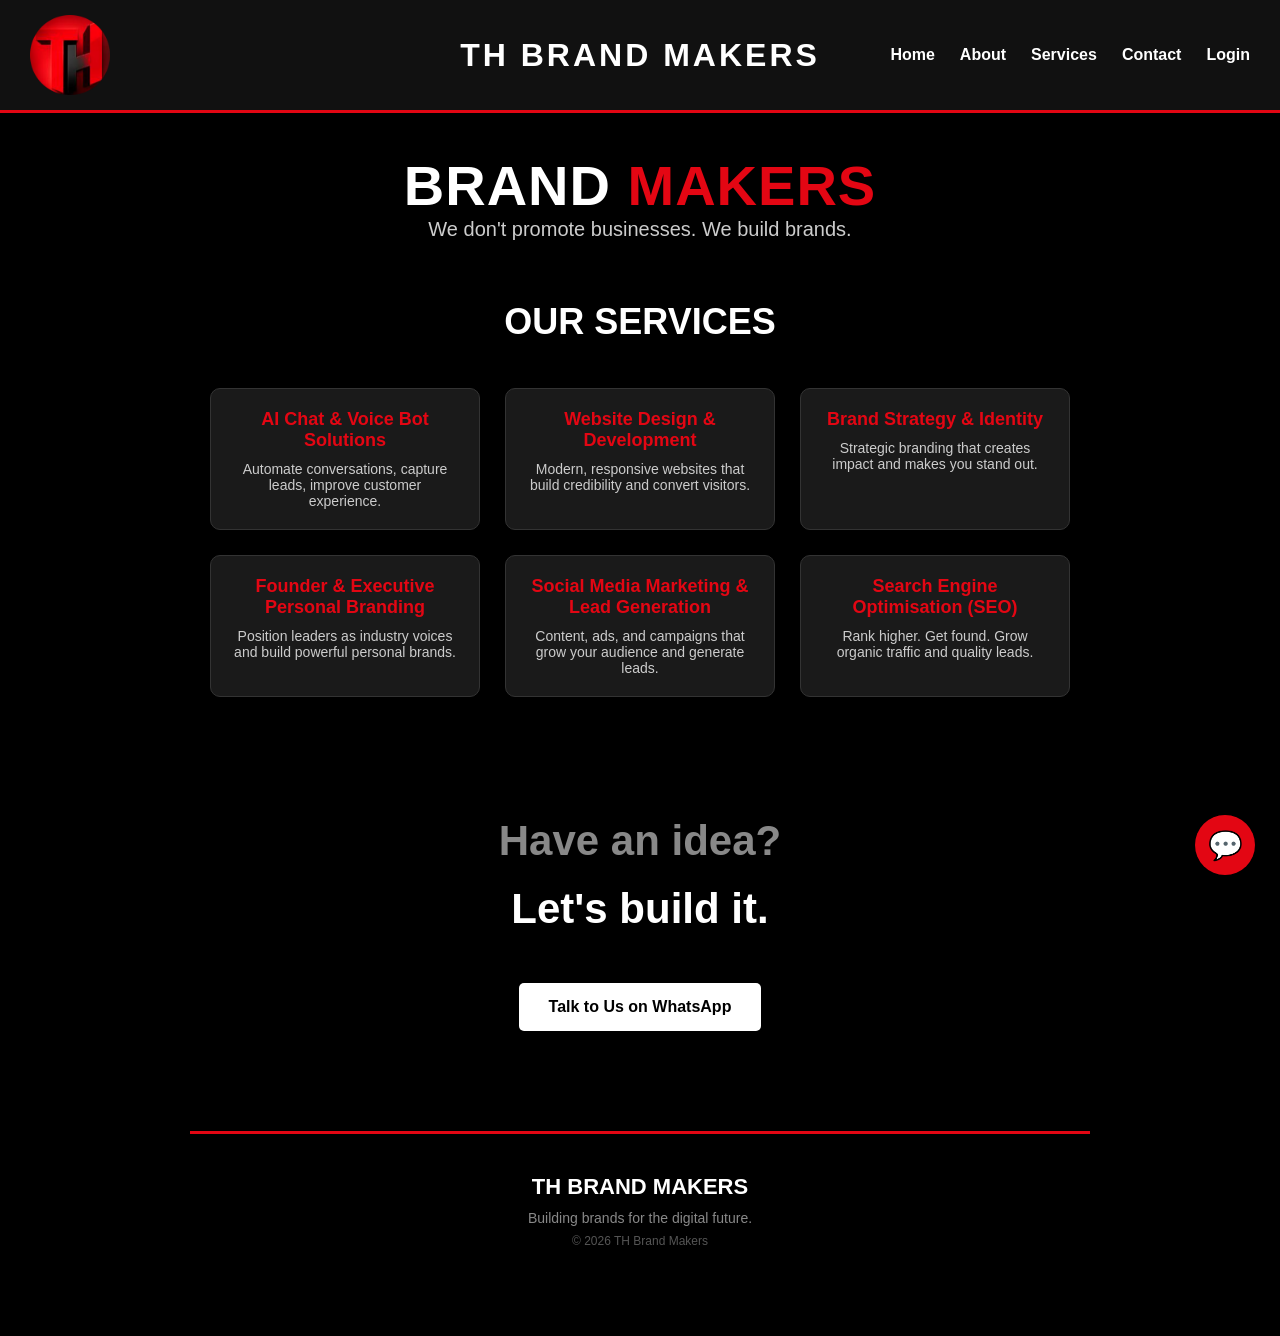
<file: index.html>
<!DOCTYPE html>
<html>
<head>
  <title>TH Brand Makers</title>
  <link rel="stylesheet" href="style.css">
</head>
<body>

  <nav>
    <img src="logo.png" alt="TH Brand Makers Logo" width="80">
    <div class="brand-title">TH BRAND MAKERS</div>
    <button class="menu-toggle" id="menu-toggle">☰</button>
    <ul id="nav-links">
      <li><a href="index.html">Home</a></li>
      <li><a href="about.html">About</a></li>
      <li><a href="index.html#services">Services</a></li>
      <li><a href="index.html#footer">Contact</a></li>
      <li><a href="login.html">Login</a></li>
    </ul>
  </nav>

  <h1>BRAND <span>MAKERS</span></h1>
  <p>We don't promote businesses. We build brands.</p>

  <section id="services">
    <h2>Our Services</h2>

    <div class="card">
      <h3>AI Chat & Voice Bot Solutions</h3>
      <p>Automate conversations, capture leads, improve customer experience.</p>
    </div>

    <div class="card">
      <h3>Website Design & Development</h3>
      <p>Modern, responsive websites that build credibility and convert visitors.</p>
    </div>

    <div class="card">
      <h3>Brand Strategy & Identity</h3>
      <p>Strategic branding that creates impact and makes you stand out.</p>
    </div>

    <div class="card">
      <h3>Founder & Executive Personal Branding</h3>
      <p>Position leaders as industry voices and build powerful personal brands.</p>
    </div>

    <div class="card">
      <h3>Social Media Marketing & Lead Generation</h3>
      <p>Content, ads, and campaigns that grow your audience and generate leads.</p>
    </div>

    <div class="card">
      <h3>Search Engine Optimisation (SEO)</h3>
      <p>Rank higher. Get found. Grow organic traffic and quality leads.</p>
    </div>
  </section>

  <section class="cta">
    <h2>Have an idea?</h2>
    <h2 class="cta-highlight">Let's build it.</h2>
    <a href="https://wa.me/918639852677" class="whatsapp-btn" target="_blank">Talk to Us on WhatsApp</a>
  </section>

  <footer id="footer">
    <h2>TH BRAND MAKERS</h2>
    <p>Building brands for the digital future.</p>
    <p class="copyright">&copy; 2026 TH Brand Makers</p>
  </footer>

  <a href="https://wa.me/918639852677" class="chat-bubble" target="_blank" aria-label="Chat with us">💬</a>

  <script src="script.js"></script>
</body>
</html>
</file>
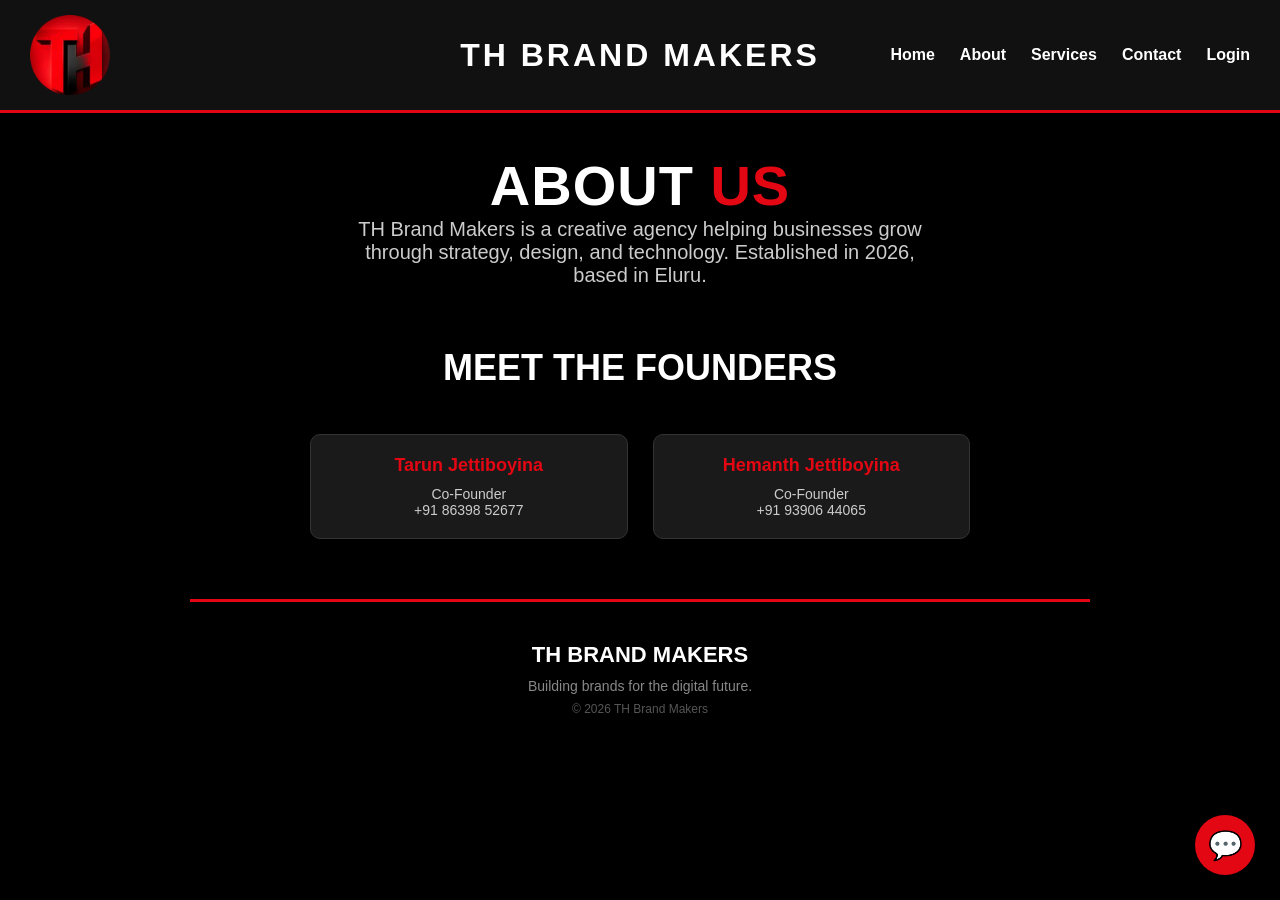
<file: about.html>
<!DOCTYPE html>
<html>
<head>
  <title>About Us - TH Brand Makers</title>
  <link rel="stylesheet" href="style.css">
</head>
<body>

  <nav>
    <img src="logo.png" alt="TH Brand Makers Logo" width="80">
    <div class="brand-title">TH BRAND MAKERS</div>
    <button class="menu-toggle" id="menu-toggle">☰</button>
    <ul id="nav-links">
      <li><a href="index.html">Home</a></li>
      <li><a href="about.html">About</a></li>
      <li><a href="index.html#services">Services</a></li>
      <li><a href="index.html#footer">Contact</a></li>
      <li><a href="login.html">Login</a></li>
    </ul>
  </nav>

  <h1>ABOUT <span>US</span></h1>
  <p>TH Brand Makers is a creative agency helping businesses grow through strategy, design, and technology. Established in 2026, based in Eluru.</p>

  <section id="founders">
    <h2>Meet the Founders</h2>

    <div class="card">
      <h3>Tarun Jettiboyina</h3>
      <p>Co-Founder</p>
      <p>+91 86398 52677</p>
    </div>

    <div class="card">
      <h3>Hemanth Jettiboyina</h3>
      <p>Co-Founder</p>
      <p>+91 93906 44065</p>
    </div>
  </section>

  <footer id="footer">
    <h2>TH BRAND MAKERS</h2>
    <p>Building brands for the digital future.</p>
    <p class="copyright">&copy; 2026 TH Brand Makers</p>
  </footer>

  <a href="https://wa.me/918639852677" class="chat-bubble" target="_blank" aria-label="Chat with us">💬</a>

  <script src="script.js"></script>
</body>
</html>
</file>
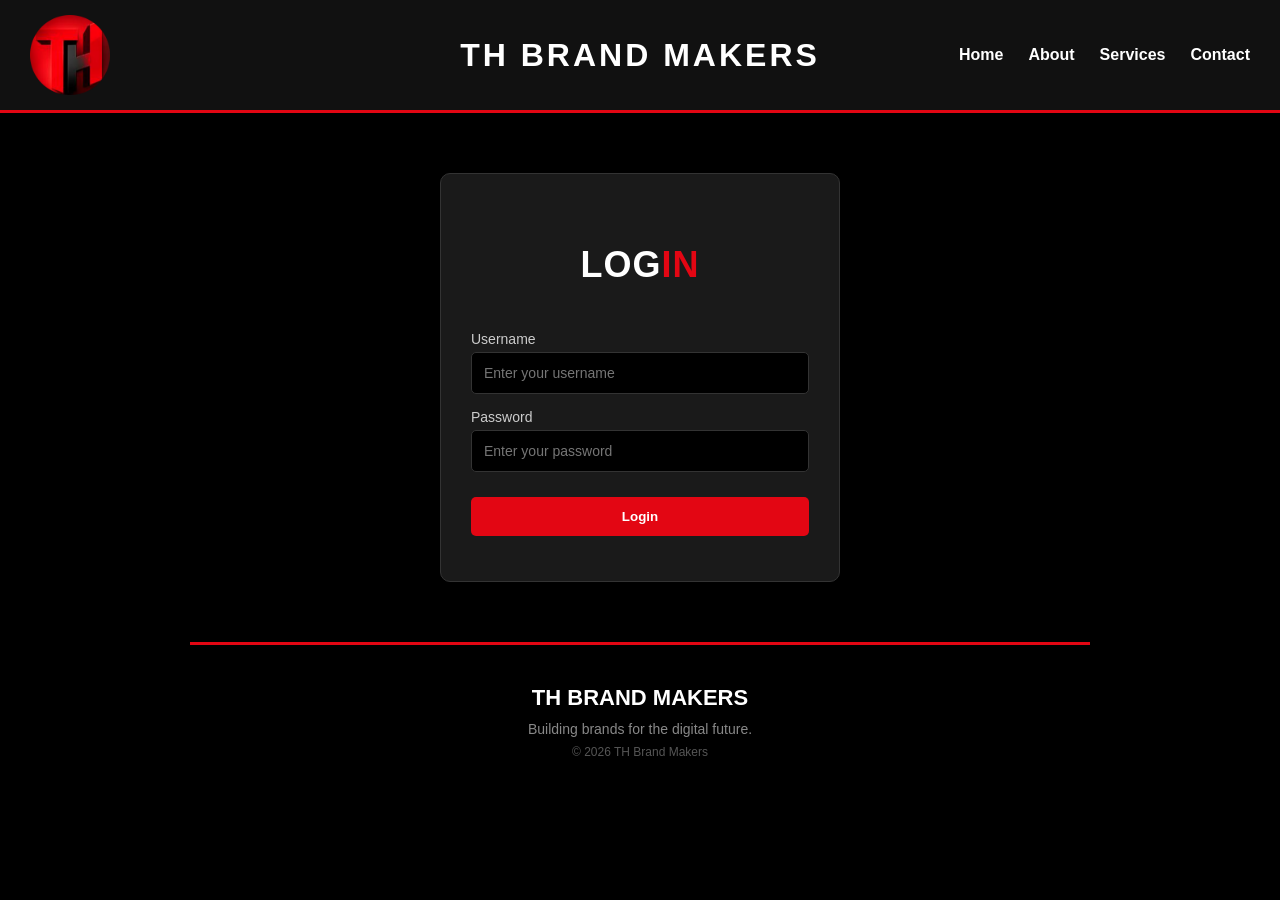
<file: login.html>
<!DOCTYPE html>
<html>
<head>
  <title>Login - TH Brand Makers</title>
  <link rel="stylesheet" href="style.css">
</head>
<body>

  <nav>
    <img src="logo.png" alt="TH Brand Makers Logo" width="80">
    <div class="brand-title">TH BRAND MAKERS</div>
    <button class="menu-toggle" id="menu-toggle">☰</button>
    <ul id="nav-links">
      <li><a href="index.html">Home</a></li>
      <li><a href="about.html">About</a></li>
      <li><a href="index.html#services">Services</a></li>
      <li><a href="index.html#footer">Contact</a></li>
    </ul>
  </nav>

  <div class="login-container">
    <h1>LOG<span>IN</span></h1>

    <form id="login-form">
      <label for="username">Username</label>
      <input type="text" id="username" placeholder="Enter your username" required>

      <label for="password">Password</label>
      <input type="password" id="password" placeholder="Enter your password" required>

      <button type="submit">Login</button>
    </form>

    <p id="login-message"></p>
  </div>

  <footer id="footer">
    <h2>TH BRAND MAKERS</h2>
    <p>Building brands for the digital future.</p>
    <p class="copyright">&copy; 2026 TH Brand Makers</p>
  </footer>

  <script src="script.js"></script>
</body>
</html>
</file>
<file: style.css>
* {
  margin: 0;
  padding: 0;
  box-sizing: border-box;
}

body {
  background-color: black;
  color: white;
  font-family: Arial, sans-serif;
}

nav {
  display: flex;
  align-items: center;
  justify-content: space-between;
  padding: 15px 30px;
  background-color: #111;
  border-bottom: 3px solid #E30613;
  position: relative;
  transition: background-color 0.3s;
}

nav.scrolled {
  background-color: #000;
  box-shadow: 0 2px 10px rgba(0,0,0,0.5);
}

.brand-title {
  font-size: 32px;
  font-weight: 900;
  letter-spacing: 3px;
  color: white;
  text-transform: uppercase;
  position: absolute;
  left: 50%;
  transform: translateX(-50%);
}

.menu-toggle {
  display: none;
  background: none;
  border: none;
  color: white;
  font-size: 28px;
  cursor: pointer;
}

nav ul {
  display: flex;
  list-style: none;
  gap: 25px;
}

nav a {
  color: white;
  text-decoration: none;
  font-weight: bold;
}

nav a:hover {
  color: #E30613;
}

h1, h2, h3, p {
  text-align: center;
}

h1 {
  margin-top: 40px;
  font-size: 56px;
  letter-spacing: 1px;
}

h1 span {
  color: #E30613;
}

body > p {
  font-size: 20px;
  color: #ccc;
  max-width: 600px;
  margin: 0 auto 40px auto;
}

section, footer {
  max-width: 900px;
  margin: 40px auto;
  padding: 20px;
}

section:not(.cta) {
  display: grid;
  grid-template-columns: repeat(3, 1fr);
  gap: 25px;
}

section h2 {
  grid-column: 1 / -1;
  font-size: 36px;
  margin-bottom: 20px;
  text-transform: uppercase;
}

#founders {
  grid-template-columns: repeat(2, 1fr);
  max-width: 700px;
}

.card {
  background-color: #1a1a1a;
  border: 1px solid #333;
  border-radius: 10px;
  padding: 20px;
  transition: transform 0.2s, border-color 0.2s;
}

.card:hover {
  transform: translateY(-5px);
  border-color: #E30613;
}

.card h3 {
  color: #E30613;
  font-size: 18px;
  margin-bottom: 10px;
}

.card p {
  font-size: 14px;
  color: #ccc;
}

.cta {
  text-align: center;
  padding: 60px 20px;
}

.cta h2 {
  font-size: 42px;
  text-transform: none;
  color: #888;
}

.cta-highlight {
  color: white !important;
  margin-bottom: 30px !important;
}

.whatsapp-btn {
  display: inline-block;
  background-color: white;
  color: black;
  text-decoration: none;
  font-weight: bold;
  padding: 15px 30px;
  border-radius: 5px;
  margin-top: 20px;
  transition: background-color 0.2s;
}

.whatsapp-btn:hover {
  background-color: #E30613;
  color: white;
}

footer {
  text-align: center;
  border-top: 3px solid #E30613;
  padding: 40px 20px;
}

footer h2 {
  font-size: 22px;
  margin-bottom: 10px;
}

footer p {
  color: #888;
  font-size: 14px;
  margin-bottom: 8px;
}

.copyright {
  color: #555 !important;
  font-size: 12px !important;
}

.chat-bubble {
  position: fixed;
  bottom: 25px;
  right: 25px;
  width: 60px;
  height: 60px;
  background-color: #E30613;
  border-radius: 50%;
  display: flex;
  align-items: center;
  justify-content: center;
  font-size: 28px;
  text-decoration: none;
  box-shadow: 0 4px 12px rgba(0, 0, 0, 0.5);
  transition: transform 0.2s, background-color 0.2s;
  z-index: 1000;
}

.chat-bubble:hover {
  transform: scale(1.1);
  background-color: white;
}

.login-container {
  max-width: 400px;
  margin: 60px auto;
  padding: 30px;
  background-color: #1a1a1a;
  border: 1px solid #333;
  border-radius: 10px;
}

.login-container h1 {
  font-size: 36px;
  margin-bottom: 30px;
}

#login-form {
  display: flex;
  flex-direction: column;
}

#login-form label {
  margin-top: 15px;
  margin-bottom: 5px;
  color: #ccc;
  font-size: 14px;
}

#login-form input {
  padding: 12px;
  border-radius: 5px;
  border: 1px solid #333;
  background-color: #000;
  color: white;
  font-size: 14px;
}

#login-form input:focus {
  outline: none;
  border-color: #E30613;
}

#login-form button {
  margin-top: 25px;
  padding: 12px;
  background-color: #E30613;
  color: white;
  border: none;
  border-radius: 5px;
  font-weight: bold;
  cursor: pointer;
  transition: background-color 0.2s;
}

#login-form button:hover {
  background-color: white;
  color: black;
}

#login-message {
  text-align: center;
  margin-top: 15px;
  color: #E30613;
  font-size: 14px;
}

@media (max-width: 768px) {

  nav {
    flex-wrap: wrap;
    gap: 15px;
    padding: 15px;
  }

  .brand-title {
    position: static;
    transform: none;
    font-size: 24px;
    order: 1;
  }

  .menu-toggle {
    display: block;
    order: 2;
  }

  nav ul {
    display: none;
    flex-direction: column;
    width: 100%;
    text-align: center;
    margin-top: 15px;
    gap: 15px;
    order: 3;
  }

  nav ul.show {
    display: flex;
  }

  h1 {
    font-size: 32px;
  }

  body > p {
    font-size: 16px;
    padding: 0 20px;
  }

  section:not(.cta) {
    grid-template-columns: 1fr;
  }

  #founders {
    grid-template-columns: 1fr;
  }

  .cta h2 {
    font-size: 28px;
  }

  .chat-bubble {
    width: 50px;
    height: 50px;
    font-size: 22px;
    bottom: 15px;
    right: 15px;
  }

}
</file>
